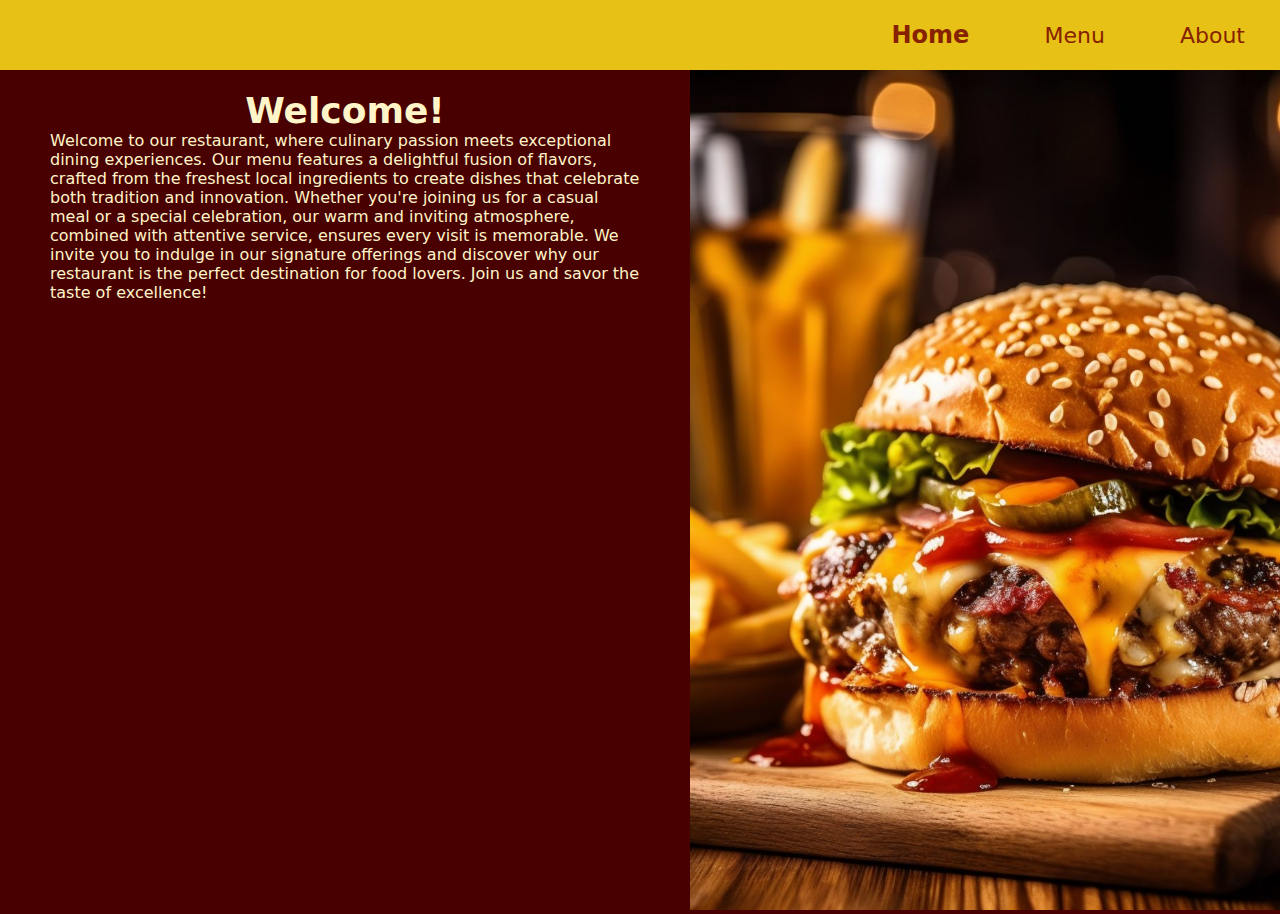
<file: index.html>
<!doctype html><html lang="en"><head><meta charset="UTF-8"><meta name="viewport" content="width=device-width,initial-scale=1"><title>Resturant Page</title><script defer="defer" src="main.js"></script></head><body><header><nav><button class="home">Home</button> <button class="menu">Menu</button> <button class="about">About</button></nav></header><div id="content"></div></body></html>
</file>
